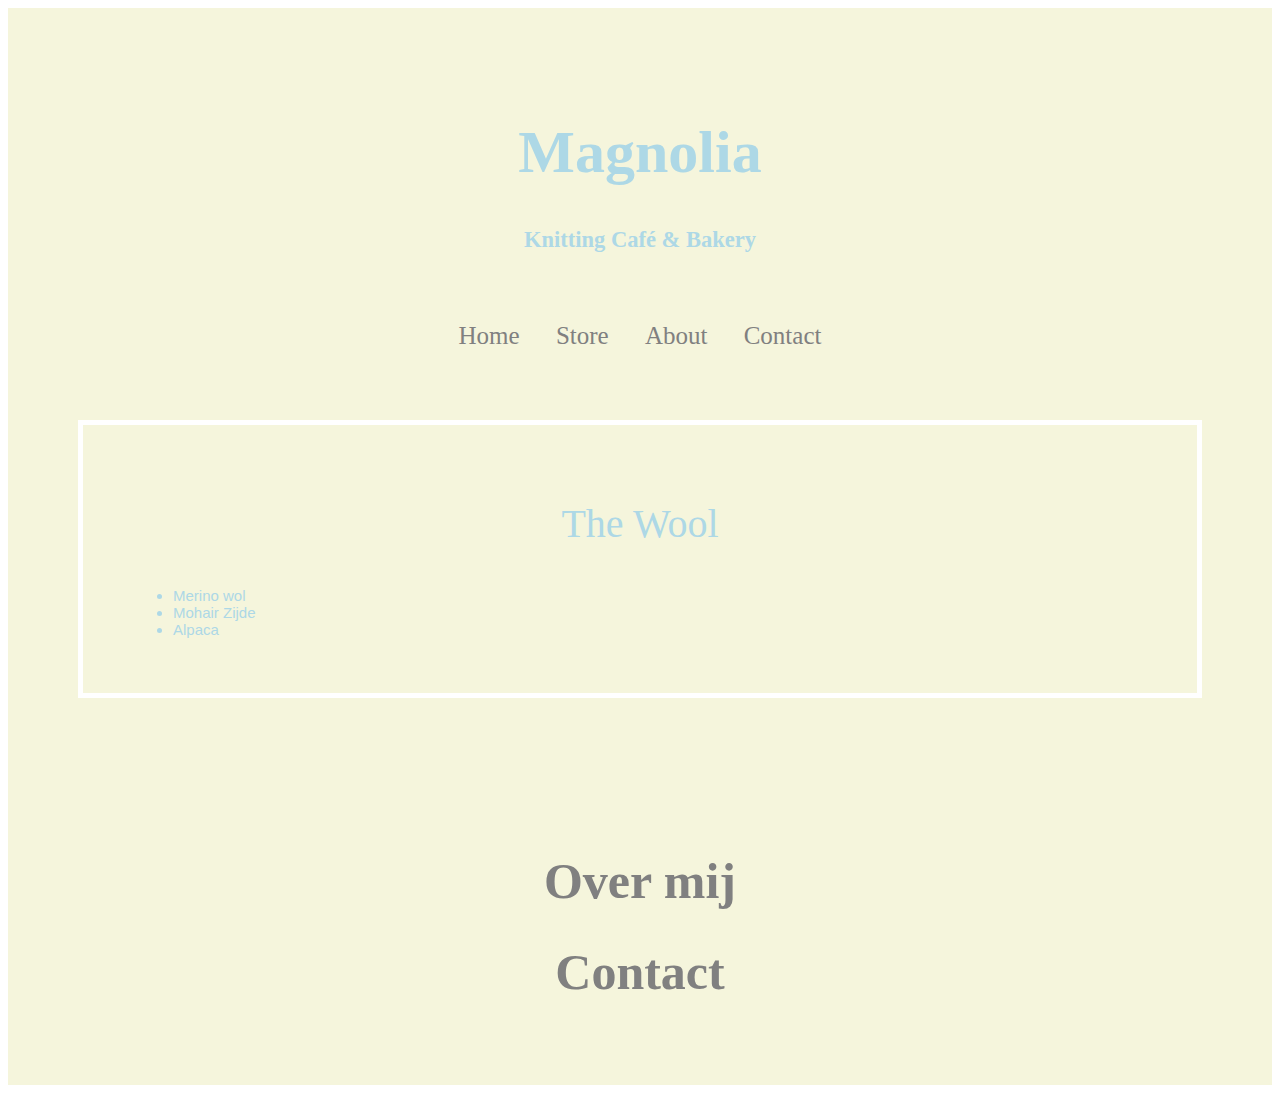
<file: index.html>
<head>
    <title> Magnolia Knitting Café & Bakery </title>
</head>

<body>
    <div id="background-color">

 <header>

    <div class="title">
        <h1>Magnolia</h1>
    </div>

    <div class="subtitle">
        <h2>Knitting Café & Bakery</h2>
    </div>

   
    <nav>
    
        <div class="navigation-menu">
        
            <ul>
        
            <li><a href= "#">Home</a>
            </li>
            <li><a href= "#">Store</a>
            </li>
            <li><a href= "#">About</a>
            </li>
            <li><a href= "#">Contact</a>
            </li>
     
        </ul>
        </div>

    
    </nav>


</header>

 
    

    <main>

    <div class="white-border">
    
     <p>The Wool</p>
    
     <ul>
         <li>Merino wol</li>
         <li>Mohair Zijde</li>
         <li>Alpaca</li>
     </ul>
    
    </div>

     <link rel="stylesheet" type="text/css" href="styles.css">

    </main>
    
    <footer>
        <a href="about.html" target="_blank" ><h1>Over mij</h1></a>
        <a href="contact.html" target="_blank" ><h1>Contact</h1></a>
    </footer>
    
</div>
</body>
</file>
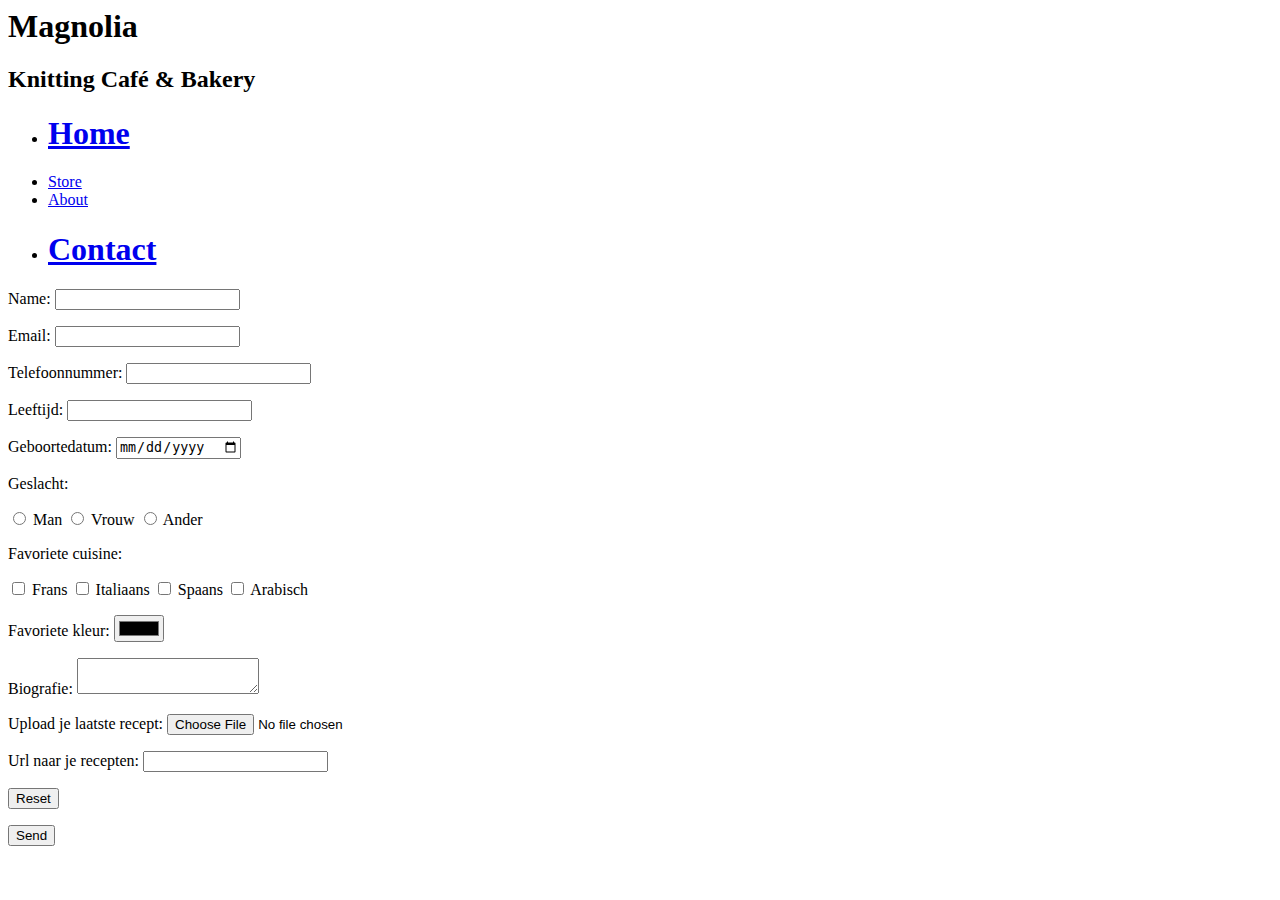
<file: contact.html>
<head>
    <title> Magnolia Knitting Café & Bakery </title>
</head>

<body>
    <div id="background-color">

 <header>

    <div class="title">
        <h1>Magnolia</h1>
    </div>

    <div class="subtitle">
        <h2>Knitting Café & Bakery</h2>
    </div>

    <nav>
    
        <div class="navigation-menu">
        
            <ul>
        
            <li><a href="index.html" target="_blank" ><h1>Home</h1></a>
            </li>
            <li><a href= "#">Store</a>
            </li>
            <li><a href= "#">About</a>
            </li>
            <li><a href="contact.html" target="_blank" ><h1>Contact</h1></a>
            </li>
     
        </ul>
        </div>
    </nav>


</header>

<main>
    <form name="contact" data-netlify="true">
        <p>
            <label>Name: <input type="text" name="name" /></label>   
          </p>
          <p>
            <label>Email: <input type="email" name="email" /></label>
          </p>
          <p>
            <label>Telefoonnummer: <input type="tel" name="telefoonnummer" /></label>
          </p>
          <p>
            <label>Leeftijd: <input type="text" name="age" /></label>   
          </p>
          <p>
            <label>Geboortedatum: <input type="date" name="date" /></label>
          </p>
          <p>
            <p>Geslacht:</p>
            <input type="radio" id="male" name="gender" value="male">
            <label for="male">Man</label>
            <input type="radio" id="female" name="gender" value="female">
            <label for="female">Vrouw</label>
            <input type="radio" id="other" name="gender" value="other">
            <label for="other">Ander</label>
          </p>
          <p>
            <p>Favoriete cuisine:</p>
            <input type="checkbox" id="language1" name="language1" value="frans">
            <label for="language1"> Frans</label>
            <input type="checkbox" id="language2" name="language2" value="italiaans">
            <label for="language2"> Italiaans</label>
            <input type="checkbox" id="language3" name="language3" value="spaans">
            <label for="language3"> Spaans</label>
            <input type="checkbox" id="language4" name="language4" value="arabisch">
            <label for="language4"> Arabisch</label>
          </p>
          <p>
            <label>Favoriete kleur: <input type="color" name="color" /></label>
          </p>
          <p>
            <label>Biografie: <textarea name="message"></textarea></label>
          </p>
          <p>
            <label>Upload je laatste recept: <input type="file" name="file" /></label>
          </p>
          <p>
            <label>Url naar je recepten: <input type="url" name="url" /></label>
          </p>
          <p>
            <input type="reset" naam="reset" />
          </p>
          <p>
            <button type="submit">Send</button>
          </p>

    </form>

</main>
</file>
<file: styles.css>
body { 
    color: #272727;
    font-style: normal;
}

nav {
    font-family: Cambria, Cochin, Georgia, Times, 'Times New Roman', serif;
    font-size: 25px;
    text-align: center;
    
}
header {
    font-size: 60px;
    font-family: 'Times New Roman', Times, serif;
    text-align: center;

}

nav ul {
    list-style-type: none;
    margin: 0;
    padding: 0;
  }

.navigation-menu li {
    display: inline;
    padding: 15px;
}

main {
    font-family: Verdana, Geneva, Tahoma, sans-serif;
    font-size: 25px
}


.white-border{
    
    border: 5px solid white;
    margin: 70px;
    padding: 35px 50px 40px 50px;
}



p{
    text-align: center;
    font-family: 'Times New Roman', Times, serif;
    font-size: 40px;
    padding-left: none;
}

#background-color {
    background-color:white;
}

a {
    text-decoration: none;
    color: gray;
    font-family: 'Times New Roman', Times, serif;
    font-size: 25px;
   
}

a:hover{
    color: darkgoldenrod
}

footer{
    padding: 50px;
    text-align: center;
}

@media screen and (min-width:320px){
    body{
        min-width:320px;
    }
    .gray-border{
        width: 340px;
        font-size: 20px;
    }
    .title{
        font-size:40px;
        padding-top: 70px;
        padding-bottom: 0;
    }
    .subtitle{
        font-size: 20px;
        padding-top: 0;
        padding-bottom: 50px;
        
    }

    @media screen and (min-width:1024px){
        #background-color{
            background-color: beige
        }
        body{
            color: lightblue;
        }
        .title{
            font-size: 30px;
        }
        .subtitle{
            font-size: 15px;
        }
        .white-border{
            font-size: 15px;
        }
    }
    

    }
</file>
